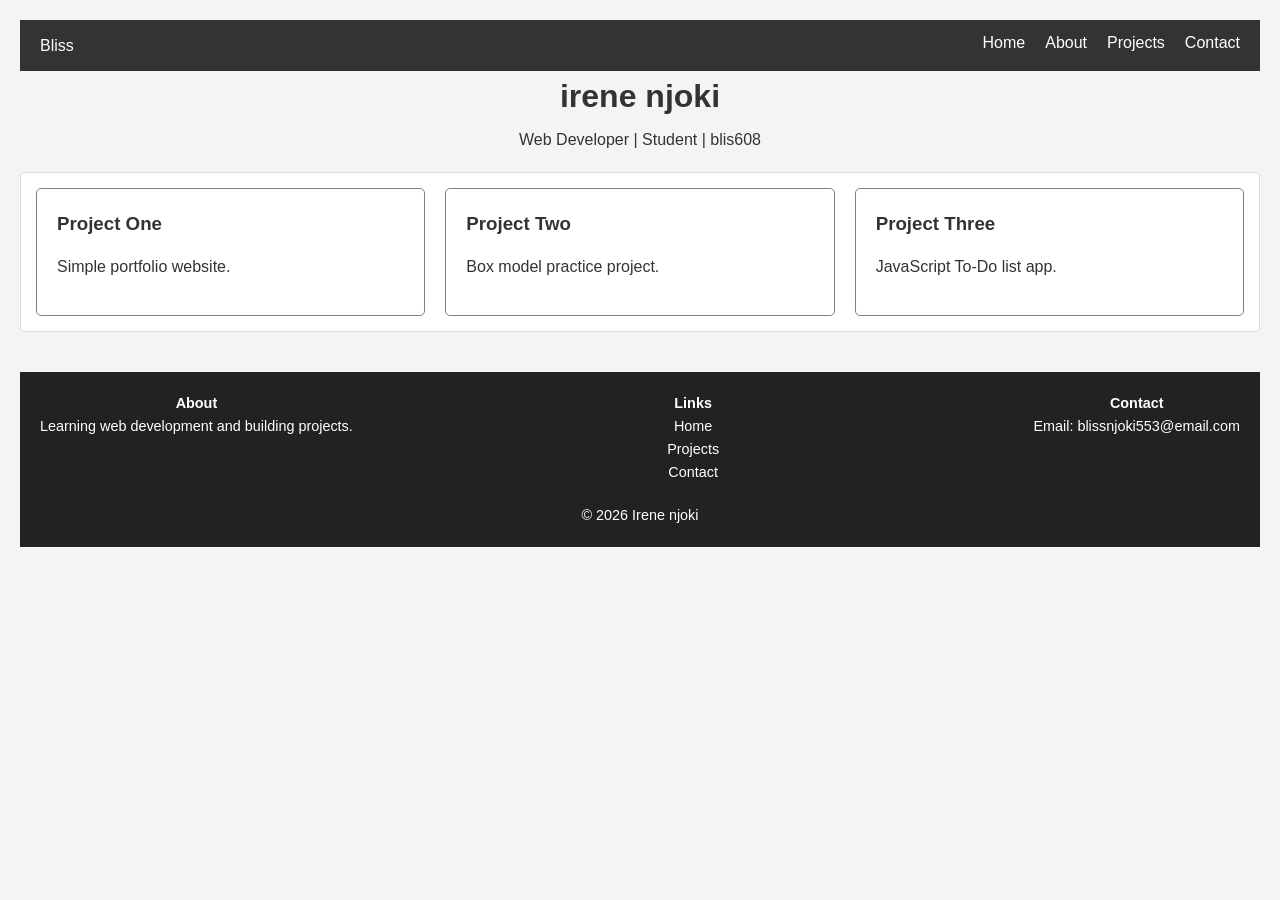
<file: index.html>
<!DOCTYPE html>
<html lang="en">

<head>
<meta charset="UTF-8">
<meta name="viewport" content="width=device-width, initial-scale=1.0">
<title>My Portfolio</title>
<link rel="stylesheet" href="style.css">
</head>

<body>

<!-- Navigation -->
<nav class="navbar">
<div class="logo">Bliss</div>

<ul class="nav-links">
<li><a href="#">Home</a></li>
<li><a href="#">About</a></li>
<li><a href="#">Projects</a></li>
<li><a href="#">Contact</a></li>
</ul>
</nav>


<header>
<h1>irene njoki</h1>
<p>Web Developer | Student | blis608</p>
</header>


<!-- Card Row -->
<section class="card-container">

<div class="card">
<h3>Project One</h3>
<p>Simple portfolio website.</p>
</div>

<div class="card">
<h3>Project Two</h3>
<p>Box model practice project.</p>
</div>

<div class="card">
<h3>Project Three</h3>
<p>JavaScript To-Do list app.</p>
</div>

</section>


<!-- Footer -->
<footer class="footer">

<div class="footer-columns">

<div>
<h4>About</h4>
<p>Learning web development and building projects.</p>
</div>

<div>
<h4>Links</h4>
<p>Home</p>
<p>Projects</p>
<p>Contact</p>
</div>

<div>
<h4>Contact</h4>
<p>Email: blissnjoki553@email.com</p>
</div>

</div>

<p class="copyright">© 2026 Irene njoki</p>

</footer>

</body>
</html>
</file>
<file: style.css>
/* CSS Reset */
/* :root typography scale */
/* body styles */
/* headings */
/* other styles */

/* Reset */
*{
margin:0;
padding:0;
box-sizing:border-box;/* CSS Reset */
/* :root typography scale */
/* body styles */
/* headings */
/* other styles */

/* Typography Scale */
:root {
  --font-xs: 0.75rem;
  --font-sm: 0.875rem;
  --font-base: 1rem;
  --font-lg: 1.125rem;
  --font-xl: 1.25rem;
  --font-2xl: 1.5rem;
  --font-3xl: 1.875rem;
  --font-4xl: 2.25rem
}

/* Color System */
:root {
  --color-primary: #4f46e5;
  --color-secondary: #f59e0b;
  --color-background: #f4f4f4;
  --color-text: #333333;
  --color-muted: #777777;

  /* Variations */
  --color-primary-light: #6366f1;
  --color-primary-dark: #3730a3;
}

/* Basic page style */
body {
  font-family: 'Poppins', sans-serif;
  font-size: 16px;
  line-height: 1.6;
  background-color: #f4f4f4;
  color: #333;
  padding: 20px;
}

/* Header */
header {
text-align: center;
margin-bottom: 20px;
}

/* Navigation (Flexbox) */
.navbar{
display:flex;
justify-content:space-between;
align-items:center;
background:#333;
color:white;
padding:10px 20px;
}

.nav-links{
display:flex;
gap:20px;
list-style:none;
}

.nav-links a{
color:white;
text-decoration:none;
}

.nav-links a:hover{
text-decoration:underline;
}

/* Card Layout */
.card-container{
display:flex;
gap:20px;
flex-wrap:wrap;
margin-top:20px;
}

.card{
flex:1;
background:white;
padding:20px;
border-radius:5px;
}

/* Footer Layout */
.footer{
background:#222;
color:white;
margin-top:40px;
padding:20px;
}

.footer-columns{
display:flex;
justify-content:space-between;
flex-wrap:wrap;
gap:20px;
}

.copyright{
text-align:center;
margin-top:20px;
}


/* Headings */
h1 {
  font-size: 2rem;
  margin-bottom: 5px;
}

h2 {
  font-size: 1.5rem;
  margin-bottom: 8px;
}

/* Sections */
section {
  background: #fff;
  padding: 15px;
  margin-bottom: 15px;
  border: 1px solid #ddd;
  border-radius: 5px;
}

/* List */
ul {
  padding-left: 20px;
}

li {
  margin-bottom: 5px;
}

/* Footer */
footer {
  text-align: center;
  margin-top: 20px;
  font-size: 0.9rem;
  color: #555;
}

/* Card Component */

.card {
  width: 300px;
  border: 1px solid gray;
  padding: 20px;
  background-color: white;
}

.card img {
  width: 100%;
}

.card h3 {
  margin-bottom: 15px;
}

.card p {
  margin-bottom: 15px;
}

.card button {
  padding: 10px;
  border: none;
  background-color: #333;
  color: white;
  cursor: pointer;
}

/* Hover Effects */

.card button{
transition: all 0.3s ease;
}

.card button:hover{
transform: translateY(-2px);
box-shadow: 0 4px 6px rgba(0,0,0,0.1);
}

.card:hover{
box-shadow: 0 10px 20px rgba(0,0,0,0.1);
}

/* Link Hover */

a:hover{
color: var(--color-primary);
}

/* Focus State */

a:focus,
button:focus{
outline: 2px solid var(--color-primary);
outline-offset: 2px;
}
</file>
